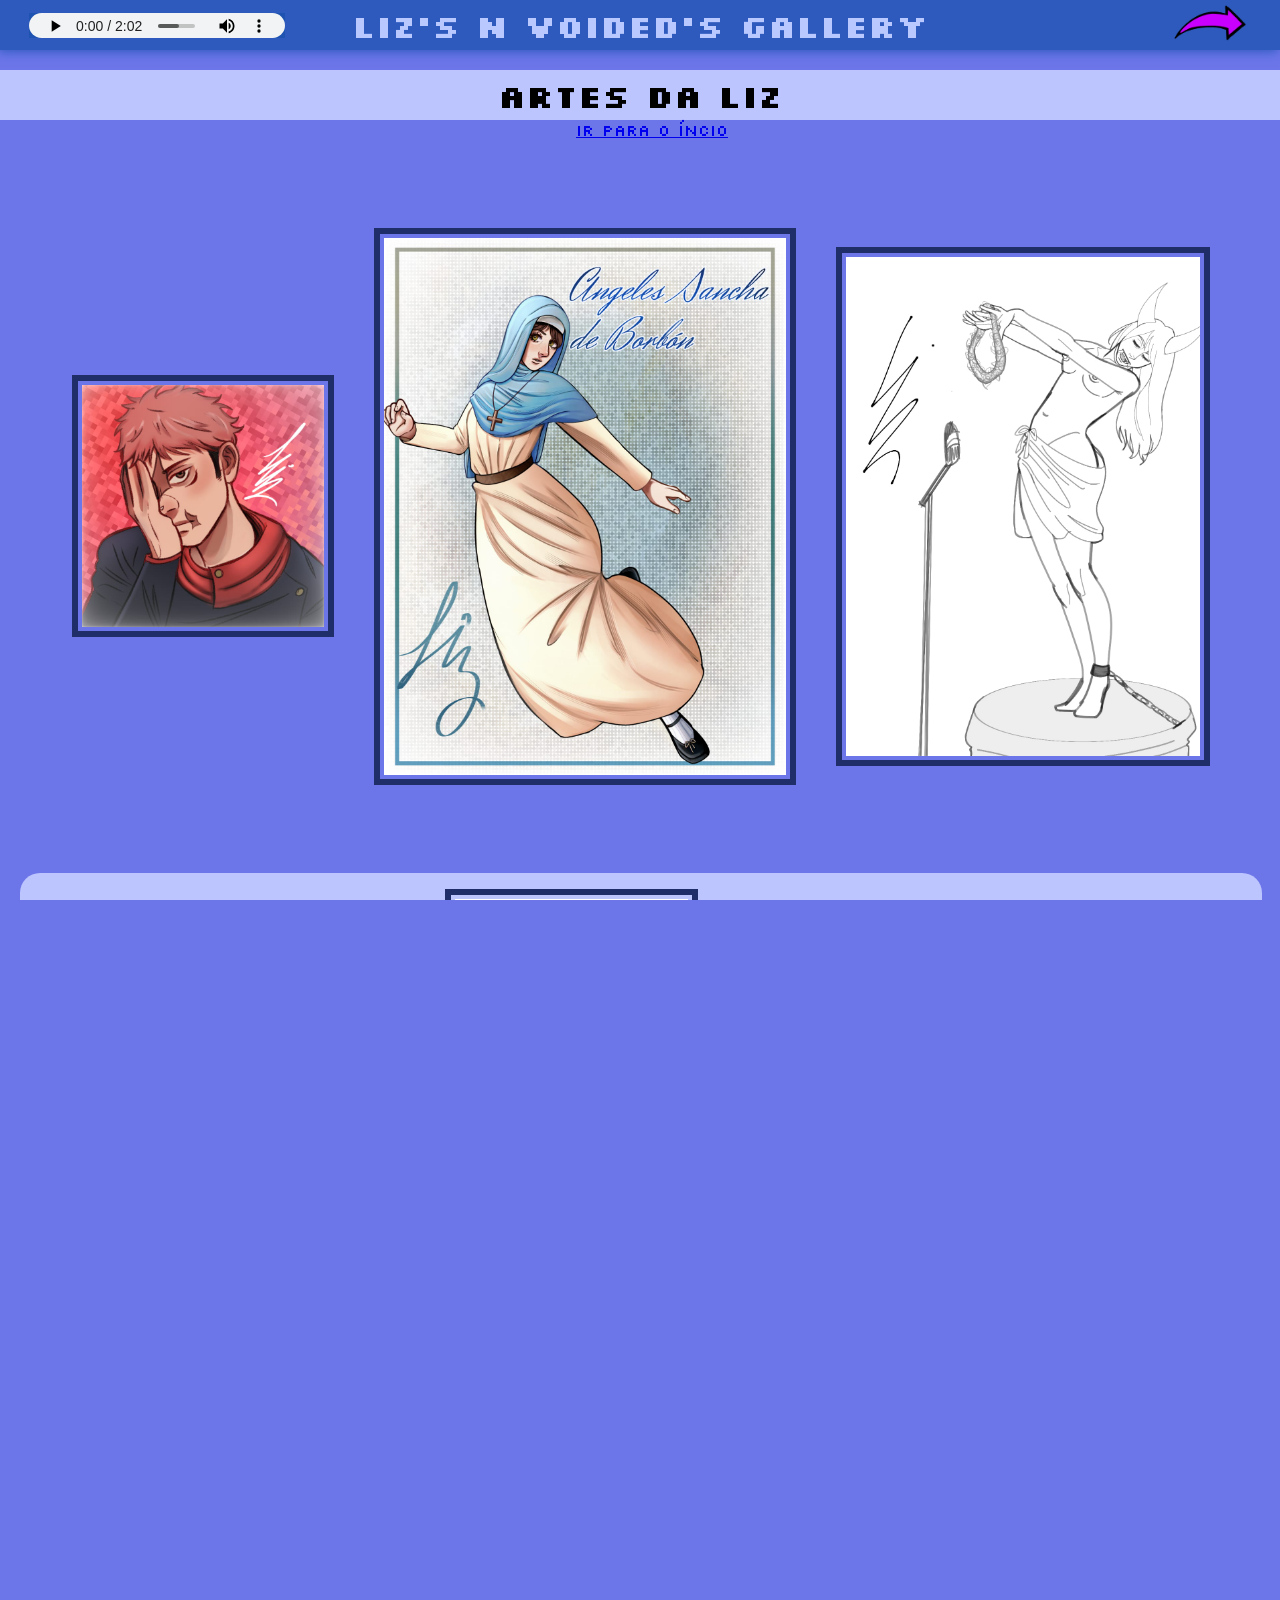
<file: index.html>
<!DOCTYPE html>
<html lang="en">
<head>
    <meta charset="UTF-8">
    <meta name="viewport" content="width=device-width, initial-scale=1.0">
    <title>Liz's n Voided's Gallery</title>
    <link rel="stylesheet" href="style.css">
    <style>
    @import url('https://fonts.googleapis.com/css2?family=Lora:ital,wght@0,400..700;1,400..700&family=Raleway:ital,wght@0,100..900;1,100..900&family=Shalimar&family=Silkscreen:wght@400;700&display=swap');
    </style>
</head>
<body>
    <header>

    <audio preload="metadata" id="player" class="player" src="audio/escapismo.mp3" autoplay controls>
        Seu navegador não suporta o elemento de áudio.
    </audio>
    <h1 id="titulo-home">Liz's n Voided's Gallery</h1> 
     
    <a href="index2.html" class="botao" id="texto-botao-header"><img src="Svg/Ilustração2.png" class="botao-imagem"> </a>
    
     

    </header>

    <h2 class="area-liz" id="titulo">Artes da Liz     
   
    
    <script>
      const playlist = [
        "audio/pareprapensar.mp3",
        "audio/escapismo.mp3",
        "audio/Hip Shop.mp3"
      ];
      
    
      let indiceAtual = 0;
      const player = document.getElementById("player");

    
      player.addEventListener("ended", function() {
        indiceAtual++;

        if (indiceAtual >= playlist.length) {
          indiceAtual = 0; 
        }

        player.src = playlist[indiceAtual];

        player.play().catch(error => {
          console.log("Autoplay bloqueado pelo navegador. Aguardando clique do usuário.");
        });
      });
    </script>       
    </h2>
    <a id="botao-home" href="home.html">Ir para o íncio</a>



    <section>
        <article>
            <img src="img/LizReducer/itadori.jpg" class= "Artes">
        </article>
        
        <article>
            <img src="img/LizReducer/freira.jpg" class= "Artes">
        </article>
        
        <article>
            <img src="img/LizReducer/capetusu.jpg" class= "Artes">
        </article>
    </section>
     
    <section class="linha-moldura-rosa">
        <article>
            <img src="img/LizReducer/desing2.jpg" class= "Artes">
        </article> 

        <article>
            <img src="img/LizReducer/desing.jpg" id="ocOrdem" class= "Artes"> 
            <p class="nota-lateral">Void: Eu achei esses desing's MUITO BONS! Eles estão bem feitos e bem elaborados, principalmente a segunda garota, eu achei o visual dele muito bom e me lembra um pouco de ordem paranormal.</p>
        </article>
    </section> 


    <section>
        <article>
            <img src="img/LizReducer/fury2.jpg" class= "Artes">
        </article>
    
        <article>
            <img src="img/LizReducer/fury.jpg" class= "Artes">
        </article>

         <article>
            <img src="img/LizReducer/noiva.jpg" class= "Artes">
        </article>
    </section>
    
    <h2 id="titulo">Seção da Raika</h2>  

    <section class="linha-moldura-rosa" id="secao-raika" >
        <article>
            <img src="img/LizReducer/lizeraika.jpg" class="raika" >
        </article>
        <article>
            <img src="img/LizReducer/Raika.jpg" class="raika"  id="raika-lildih">
        </article>

        <article>
            <img src="img/LizReducer/RaikaRPG.jpeg"class="raika">
        </article>

    <h4 id="titulo">Biografia da Raika</h4>

        <section id="raika-biografia">   
            <article>
                <img src="img/LizReducer/aot.jpeg" class="raika">
            </article>
            <article>
                <img src="img/LizReducer/aot2.jpeg" class="raika">     
            </article>
                <p3 id="raika-bio-text">
                Raika Meyer é uma mulher de vinte e cinco anos nascida em Munique, na Alemanha, que tem por volta de um metro e oitenta centímetros de altura. Ela tem cabelos ruivos e ondulados, tem grandes olhos azuis e sardas por todo o corpo, que por sinal, é esbelto e curvilíneo, seus seios eram fardos, como seu quadril e traseira, o que faz contraste com sua fina cintura. Sua personalidade é bem introvertida e solitária, o que não parece incomodá-la. Ray parece sempre de cabeça ocupada, perdida nos próprios pensamentos e suas filosofias. Ela é geralmente vista lendo ou desenhando.
                </p3>
            </section> 
        </section>

        <section id="section-geto">
            <article>
                <img src="img/LizReducer/rosot.jpg" class= "Artes">
            </article>
            <article>
                <img src="img/LizReducer/sugurogeto.jpg" class= "Artes">
            </article>
            <article>
                <img src="img/LizReducer/realismvsanime.jpg" class= "Artes">
            </article>                    
        </section>    

        
    <h5 id="titulo">Seção do Void</h5>
    
    <section class="linha-moldura-rosa">
            <article>
                <img src="img/LizReducer/tracer.jpg" class= "Artes">
            </article>
            <article>
                <img src="img/LizReducer/ashe.jpg" class= "Artes">
            </article>
            <article>
                <img src="img/LizReducer/amelie.jpg" class= "Artes">           
            </article>
    </section>
    
    <h6 id="titulo">Nota do Void</h6>
    
    <section class="linha-moldura-rosa">
        <article id="nota-lateral-void"> 
            <p5 id="notaVoide" >Void: Eu amei cada desenho que você fez pra mim ou dos meus personagems, sem falar que todos estão ótimos, o primeiro tem detalhes sutis, seja no fundo ou na personagem. O segundo é maravilhoso, traz exatamente a estética que eu queria entregar pra Ashe. O ultimo é impecável, você transforma tudo que toca em beleza da mais pura e incomparável.</p5>
        </article>
    </section>

    <section>
        <article>
            <img src="img/Liz/verdeama.jpeg" class= "Artes">
        </article>
        <article>
            <img src="img/LizReducer/casal.jpg" class= "Artes">
        </article>
        <article>
            <img src="img/LizReducer/tandere.jpg" class= "Artes">
        </article>
    </section>

    <h6 id="titulo">Seção do Victor</h6>
    
    <section class="linha-moldura-rosa">
        <article>
            <img src="img/LizReducer/peitudo.jpg" class= "Artes">
        </article>
        <article>
            <img src="img/LizReducer/Victor.jpeg" class= "Artes">
        </article>
        <article id="bigode">
            <img src="img/LizReducer/rapazdebigode.jpg" class= "Artes">
        </article>
    </section>

    <section>
        <article id="bigode">
            <img src="img/Liz/moto.jpeg" class= "Artes">
        </article>
        
        <article>
            <img src="img/Liz/perna.jpeg" class= "Artes">
        </article>
        
        
        <article>
            <img src="img/Liz/home.jpeg" class= "Artes">
        </article>
    </section>

        <h6 id="titulo">Seção do Renan</h6>


    <section class="linha-moldura-rosa">
        <article>
            <img src="img/Liz/renan1.jpeg" class= "Artes">
        </article>
        <article>
            <img src="img/Liz/renan2.jpeg" class= "Artes">
        </article>
        <article>
            <img src="img/Liz/renan3.jpeg" class= "Artes">
        </article>
        <article>
            <img src="img/Liz/renan4.jpeg" class= "Artes">
        </article>
    </section>
    
    <article>

    <p2 id="notaVoide">Sou muito grato por ter te conhecido, amo cada coisa que você faz e saber que as suas belas e ternas mãos me desenharam me enche de alegria</p2>
    
    </article>
    
    <section>
        <article>
            <img src="img/LizReducer/freira2.png" class= "Artes">
        </article>
        <article>
            <img src="img/LizReducer/samurai.png" class= "Artes">
        </article>
        <article>
            <img src="img/Liz/muierr.jpeg" class= "Artes">
        </article>
    </section>
</body>
</html>
</file>
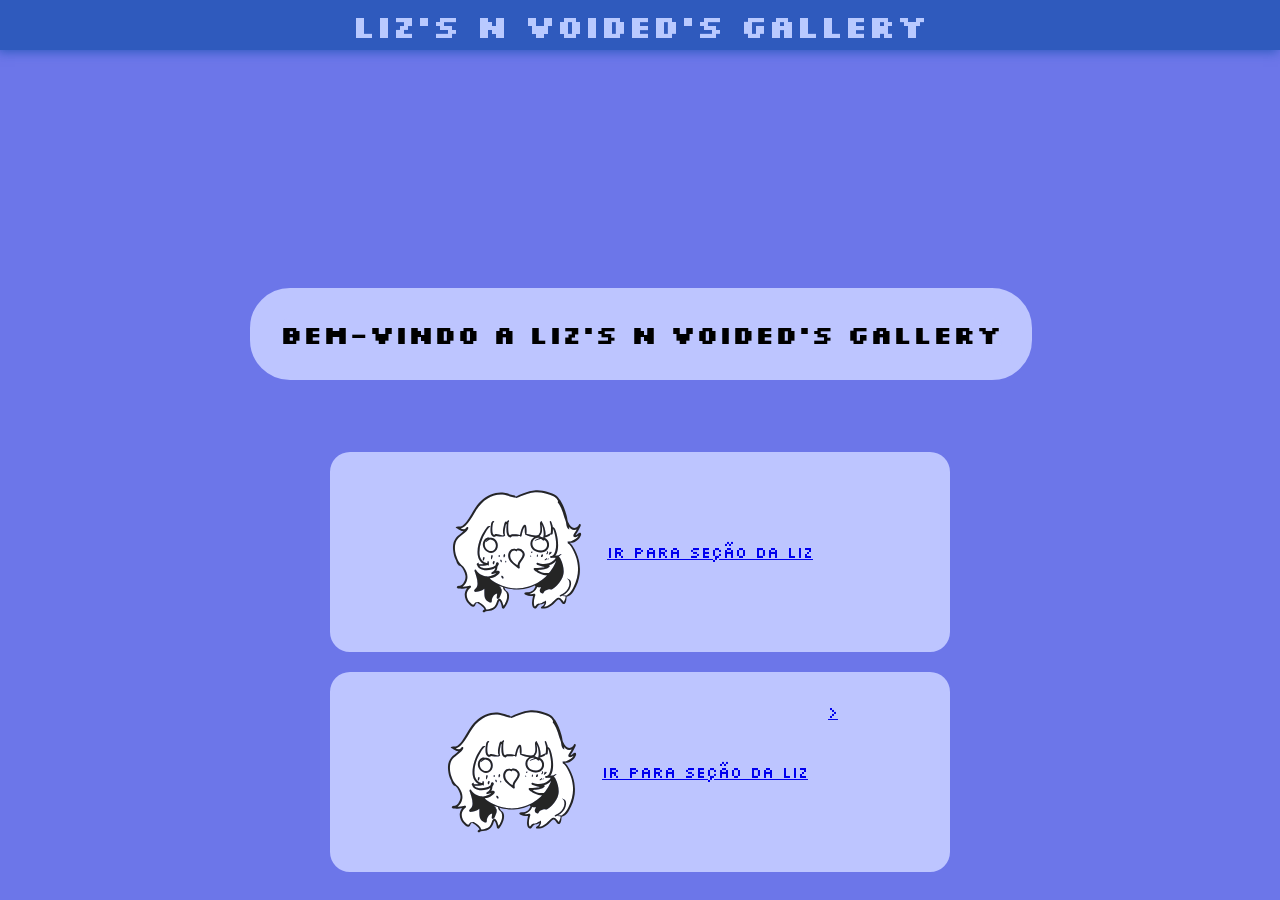
<file: home.html>
<!DOCTYPE html>
<html lang="pt-br">
<head>
    <meta charset="UTF-8">
    <meta name="viewport" content="width=device-width, initial-scale=1.0">
    <title>Liz's n Voided's Gallery</title>
    <link rel="stylesheet" href="home.css">
    <style>
    @import url('https://fonts.googleapis.com/css2?family=Lora:ital,wght@0,400..700;1,400..700&family=Raleway:ital,wght@0,100..900;1,100..900&family=Shalimar&family=Silkscreen:wght@400;700&display=swap');
    </style>
</head>
<body>
    <header>
         <h1 id="titulo-home">Liz's n Voided's Gallery</h1> 
    </header>
        <section>
            <article id="bemvindo">Bem-vindo a Liz's n Voided's Gallery</article>
        </section>
        
            <article id="botao-liz"><a class="botao" href="index.html"><img id="liz"   src="Svg/LizButton(1).svg" alt=""><p id="botao-text">Ir para seção da Liz</p></a></article>
            <article id="botao-liz"><a class="botao" href="index2.html"><img id="liz" src="Svg/LizButton(1).svg" alt=""><p id="botao-text">Ir para seção da Liz</p>></a></article>
       
</body>
</html>
</file>
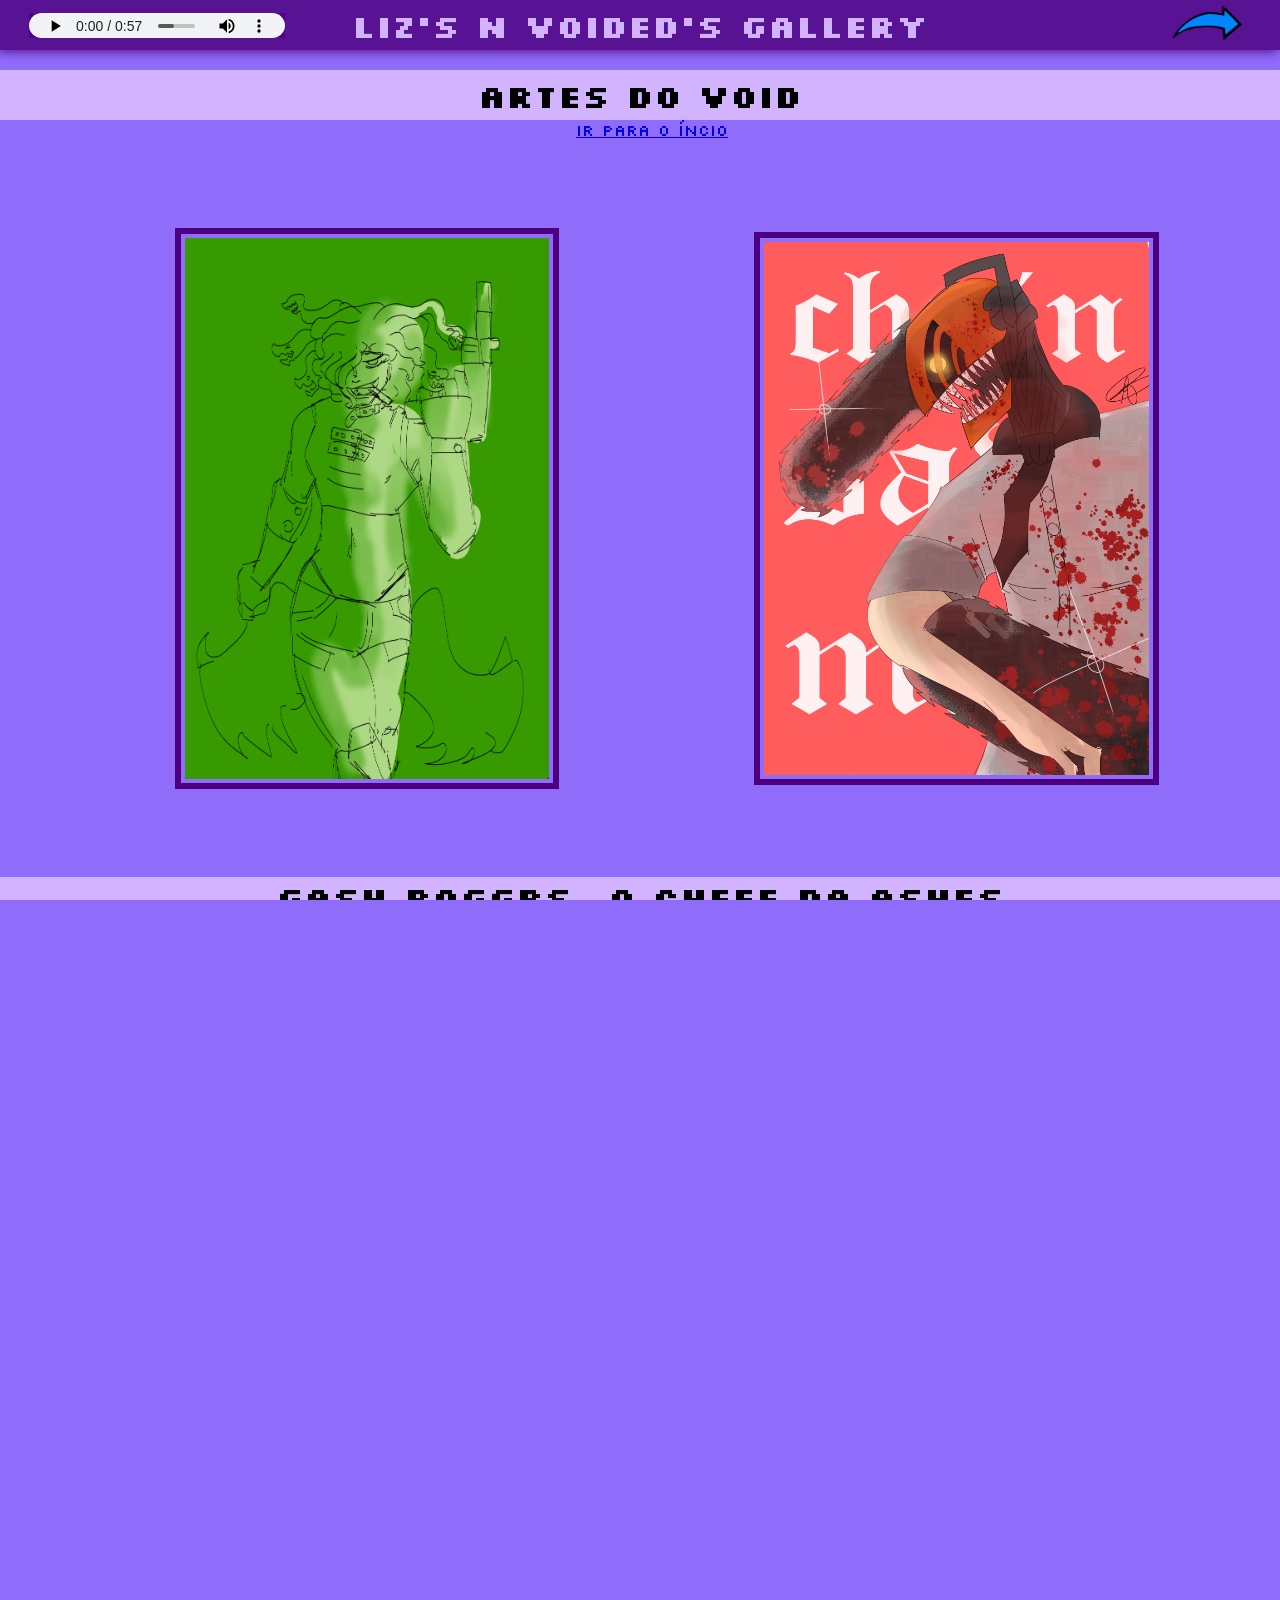
<file: index2.html>
<!DOCTYPE html>
<html lang="pt-br">
<head>
    <meta charset="UTF-8">
    <meta name="viewport" content="width=device-width, initial-scale=1.0">
    <title>Liz's n Voided's Gallery</title>
    <link rel="stylesheet" href="style2.css">
    <style>
    @import url('https://fonts.googleapis.com/css2?family=Lora:ital,wght@0,400..700;1,400..700&family=Raleway:ital,wght@0,100..900;1,100..900&family=Shalimar&family=Silkscreen:wght@400;700&display=swap');
    </style>
</head>

<body>
    <header> 

    <audio preload="metadata" id="player" class="player" src="audio/Temmie Village.mp3" autoplay controls> Seu navegador não suporta o elemento de áudio.</audio>
    
    <h1 id="titulo-home">Liz's n Voided's Gallery</h1>

    <a href="index.html" class="botao" ><img src="Svg/3.png" class="botao-imagem"> </a>

    </header>

    <h2 class="area-void" id="titulo">Artes do Void
    
    <script>

      const playlist = [
        "audio/Spamton.mp3",
        "audio/GarnetFusion.mp3",
        "audio/core.mp3",
        "audio/Temmie Village.mp3"
      ];
      
  
      let indiceAtual = 0;
      const player = document.getElementById("player");


      player.addEventListener("ended", function() {
  
        indiceAtual++;

        if (indiceAtual >= playlist.length) {
          indiceAtual = 0; 
        }

        player.src = playlist[indiceAtual];

        player.play().catch(error => {
          console.log("Autoplay bloqueado pelo navegador. Aguardando clique do usuário.");
        });
      });
    </script>       
    
    </h2>
    <a id="botao-home" href="home.html">Ir para o íncio</a>
    <section id="section-medusa">
        <article>
            <img src="Void/Medusa.png" id="medusa">
        </article>
        <article>
            <img src="Void/Denji.png" alt="">
        </article>
     </section>

     <h2 id="titulo">Gash Roggrs, O chefe da Ashes</h2>
    
     <section id="Void-skecth">
        <article id="gash-article">
            <img src="Void/gashP.png" id="gash-rosto-P" alt="">
        </article>      

        <article id="chefe">
            <img src="Void/CHEFE.png" alt="">
        </article>        
    </section>

    <section id="gash" class="linha-moldura-rosa">
        <article id="gash-rosto">
            <img src="Void/Gash.png" alt="">
        </article>

        <section id="bio-text-gash">
            <p3 id="bio-text">Gash é o líder da príncipal organização que cuida das expedições de Dovelion: A Ashes. Ele cuida das expediçõese direciona diretamente os afiliados de tal organização. Ele é o chefe dos protagonistas, ele se importa muito com todos, principalmente o Komi, que possue a tal mascará antiga.</p3>
            <p3 id="bio-text">Fiquem tranquilos, ele não tem nenhuma outra intenção.</p3>
        </section>
    </section>

    <section id="jossiel-amelie">
        <article id="jossiel">
            <img src="Void/Jossiel.jpg" id="jossiel-img">
        </article>
        <article id="amelie">
            <img src="Void/Amelie2.png" alt="">
        </article>
    </section>

    <h2 id="titulo">Ashe Roaring</h2>

    <section id="ashe-article">
        <article id="ashe">
            <img src="Void/Ashee.png" alt="">
        </article>        
        <article id="bio-ashe">
        <p5 id="notaVoide" >Void: Eu amei cada desenho que você fez pra mim ou dos meus personagems, sem falar que todos estão ótimos, o primeiro tem detalhes sutis, seja no fundo ou na personagem. O segundo é maravilhoso, traz exatamente a estética que eu queria entregar pra Ashe. O ultimo é impecável, você transforma tudo que toca em beleza da mais pura e incomparável.</p5>
        <p5 id="notaVoide">Ashe é uma mulher alta e forte, sempre com uma postura firme e confiante, ela tem os cabelos brancos e usa um avental de artesão, tendo um braço mêcanico , usando botas grandes e um visor repousado no topo da cabeça. Ela é confiente e acha que consegue lidar com tudo sozinha</p5>            
        </article>    
    </section>


   <h1 class="texto" id="titulo">Erwin Amor da Liz</h1>

    <section class="linha-moldura-rosa"  id="section-erwin">
        <article id="article-erwin">
            <img src="Void/erwin.png">
        </article>
        <article id="bio-erwin">
        <p5 class="notaerwin" id="notaVoide">Eu admiro muito o Erwin, pois se que ele foi um apoi pra você, as vezes me inspiro nele pra poder te deixar mais feliz ainda. Você e seus gostos me impressionam, e eu amo ver você feliz, e agradeço ao Erwin por ter de deixado feliz, mesmo quando eu não via.</p5>            
        </article>
    </section>

    <h1 class="texto" id="titulo">Artes da "Queda dos heróis"</h1>
    
    <section id="rpg" class="linha-moldura-rosa">
        <article>
            <img src="Void/blackaura.png">
        </article>
        <article>
            <img src="Void/lIXAURA.png">
        </article>
     </section>

    <section id="amanda">
        <article>
            <img src="Void/AmandaFinalizada.png" alt="">
        </article>
    </section>
    
    <h1 id="titulo">Artes Conceituais</h1>

    <section>
        <article>
            <img src="Void/steelpunk.png" alt="">
        </article>
    </section>

    <section class="linha-moldura-rosa" id="section-annie">
        <article>
            <img src="Void/Annie.png" id="annie">
        </article>
        <p1 id="bio-text">Essa é a Annie. Ela é de uma história minha onde um apocalipse causado por um deus raivoso amaldiçoou toda a terra, mandando um dragão feito de raizes que vê, ouve, e muito provavélmente, sabe de tudo. Ela é uma menina autêntica e usa da sua motosserra para matar raizés vivas, além de usar as propias como combustivél.</p1>
    </section>

    <h1 id="titulo">Concept "Filhote da Pomba"</h1>

    <section class="linha-moldura-rosa">
        <article>
            <img src="Void/doveconcept.png" alt="">
        </article>      
        <p1 id="bio-text">Esse é Dove, a cria da pomba, no começo do jogo, el* não sabe de nada, a unica coisa pe andar e pular, mas coisas basicas como falar, ou escrever são (no inico do jogo) complexas demais pra el*. No jogo, ele será chamado de aventureiro, explorador, cavaleiro e até mesmo de pássaro.</p1>
     </section>

    <h1 id="titulo">Concept Animação</h1> 

    <section class="linha-moldura-rosa">
        <article>
            <img src="Void/animacaoChasing.png"  id="animacaoChasing"alt="">
        </article>
        <article>
            <p3 id="bio-text" class="bio-animacao">Esses desings são de uma animação que estava planejando fazer, onde esses dois roubaram um banco e agora estão fugindo da policia. O homem grande é o mais rígido, ele segue o plano as cegas e se irrita muito fácil com o comportamento da sua parceira, que pelo contrário dele, é guiada pela ganância e poder.</p3>
        </article>
    </section>

      <h1 class="area-void" id="titulo">Artes Gerais</h1> 

    <section>
        <article>
            <img src="Void/Lari.png" alt="">
        </article>        
        <article id="kiriki">
            <img src="Void/kiriki.rffclip.png" alt="">
        </article>
    </section>

    <h2 id="titulo">Concepts do projeto Double Dragon Tower</h2>
     
    <section>
        <article>
            <img src="Void/passarosamurai.png" alt="">
        </article>
    </section>

    <section id="bbdragon" class="linha-moldura-rosa">
        <article>
            <img src="Void/bdragonConcept.png" alt="">  
        </article>    
    </section>

    <p3 id="bio-text">Um dos primeiros desings do Blue</p3>
    
    <section>
        <article>
            <img src="Void/RedDragon2.png" id="reddragon2">
        </article> 
        
        <article>
            <img src="Void/BlueDragon2.png" alt="">
        </article>
    </section>  

         <article>
            <p1 id="bio">Esses sãos os desings do projeto que eu e o Reobe estamos fazendo, eu to cuidando de todas as partes artisticas, As imagems ao lado é um dos personagens jogavéis.</p1>
        </article>
    
    <h6 id="titulo">Seção Da Liz</h6>

    <section id="section-liz">
        <article id="lizfinal">
            <img src="Void/LizFinal.png" alt="">
        </article>  
        <article id="liz2">
            <img src="Void/LuizaPitica.png" alt="">
        </article>
        <article id="jamal">
            <img src="Void/LuizaJamal.gif"></img>
        </article>
    </section>

    <section>
        <article>
            <img src="Void/lizz.jpeg" alt="">
        </article>
        <article>
            <img src="Void/lizrosto.jpeg" alt="">
        </article>
    </section>

    <section>
        <img src="Void/telaloading.jpeg" alt="">
    </section>
</body>
</html>
</file>
<file: style.css>
:root{
        --cor-principal: #6c76e9;
        --cor-realmente-principal: #bdc5ff;
        --cor-section-dois: #1f2e68;;
        --cor-border-section-dois: #bdc5ff;
        --cor-secundaria: #15cce8;
        --cor-header: #1851adb9;
        --cor-border: #1f2e68;
        --cor-header-texto: #b9c9ff;
        --cor-texto-article: #2d0047;
    }

    *{
        padding: 0;
        margin: 0;
        border: 0;
        box-sizing: border-box;
    }


    html, body{
        height: 100%;
        width: 100%;
        scroll-behavior: smooth; 
        background-color: var(--cor-principal);
        overflow-x: hidden;
        scroll-behavior: smooth;
    }
    
    ::-webkit-scrollbar {
        width: 8px;
    }


    body {
        gap: 20px;
    }

    article{
        display: flex;
        justify-content: center;
        margin: 20px; 
        height: auto;         
        max-height: 700px;
    }

    section {
        display: flex;
        justify-content: center;
        align-items: center;        
        margin: 20px;     
        width: 97%;
        height: auto;
        max-height: 700px;
        padding: 2rem;     
    }

    main {
        display: flex;      
        flex-direction: row; 
        flex-wrap: wrap;           
        margin-top: 50px;
        padding: 20px;  
        margin-left: 40px;   
    }

    header {
        display: flex;
        align-items: center;
        justify-content: space-around;
        position: absolute;
        top: 0;
        left: 0;
        height: 50px;
        width: 100%;
        background-color: var(--cor-header);
        color: var(--cor-header-texto);
        box-shadow: -2px 2px 10px var(--cor-header);
        font-family: 'Silkscreen', sans-serif
    }
    
        #botao-home{
        margin-top: 20%;
        margin-left: 45%;      
        font-family: 'Silkscreen', sans-serif ;
    }

        #titulo-home{
        display: flex;
        justify-content: center;
        align-items: center;
        position: fixed;
    }


    aside{
        background-color: var(--cor-texto-article);
        width: 15%;
        height: 100%;
    }

    .botao-imagem{
        width: 5rem;
    }

    .Artes {
        width: 100%;
        height: auto;
        margin: 1rem auto;
        border: 6px solid var(--cor-border);
        padding: 4px;
    }

    .linha-moldura-rosa {
        background-color: var(--cor-realmente-principal);
        border-radius: 20px;
    }

    .area-liz{ 
        display: flex;
        justify-content: space-around;
        align-items: center;

        font-size: 1.5rem;

        margin-top: 70px;
        height: 50px;
        width: 100%;
        background-color: var(--cor-realmente-principal);
    }

    .player{
        display: flex;
        margin-right: 70%;
        height: 50%;
        width: 20%;
        background-color: var(--cor-header);

    }


    .player-container {
      background-color: var(--cor-header); 
      border: 2px solid var(--cor-border);
      border-radius: 12px;
      padding: 15px;
      color: var(--cor-header-texto);
      max-width: 500px;
    }


    .player-progress-bar {
     background-color: var(--cor-section-dois);
     border: 1px solid var(--cor-border-section-dois);
     height: 8px;
     border-radius: 4px;
     overflow: hidden;
     margin-bottom: 15px;
    }


    .player-progress-current {  
      background-color: var(--cor-secundaria); 
      width: 45%;
      height: 100%;
    }

    .player-controls {
       display: flex;
       gap: 10px;
       align-items: center;
    }

    .player-btn {
        background-color: var(--cor-principal);
        border: 1px solid var(--cor-border-section-dois);
        color: var(--cor-realmente-principal);
        padding: 8px 16px;
        border-radius: 6px;
        cursor: pointer;
        font-weight: bold;
        transition: all 0.2s ease;
    }

    .player-btn:hover {
        background-color: var(--cor-secundaria);
        color: var(--cor-texto-article);
        border-color: var(--cor-secundaria);
    }


   
    body {
       caret-color: transparent;
    }


    div, section, img, header {
        user-select: none;
        -webkit-user-select: none; 
    }


    input, textarea {
        caret-color: auto;
        user-select: text;
        -webkit-user-select: text;
    }


    #ocOrdem{
        width: 30%;
    }

    .nota-lateral{
        font-size: 1.4rem;
        width: 40%;
        margin: auto auto auto 1rem;
        color: var(--cor-texto-article);
        font-family: 'Silkscreen', sans-serif   
    }
    
    #secao-raika{
        display: flex;
        flex-wrap: wrap;
        gap: 20px;
    }

    .raika {
        height: 280px;
        flex: 1 0 200px;
    
        margin: 1rem auto;
        border: 6px solid var(--cor-border);
        padding: 4px;
    }

    #section-raika{
        display: flex;
        justify-content: center;
        align-items: center;
        font-size: 3rem;

    }



    #raika-biografia{
        display: flex;
        justify-content: center;
        align-items: center;

        font-size: 1.1rem;
        color: var(--cor-border-section-dois);
        background-color: var(--cor-section-dois);

        
        border-radius: 10px;
        width: 100%;
        margin-top: 2px;
    }

    #raika-biografia img{
        border: 6px solid var(--cor-border-section-dois);
    }   

    #raika-bio-text{
        display: flex;
        justify-content: center;
        align-items: center;
        height: 290px;
        flex: 1 0 200px;
        font-family: 'Silkscreen', sans-serif   
    }

    #titulo{
        display: flex;
        justify-content: space-around;
        align-items: center;
        font-size: 2.0rem;
        background-color: var(--cor-realmente-principal);
        font-family: 'Silkscreen', serif   
    }

    #section-geto{
        margin-top: 190px;
    }    

    #nota-lateral-void{
        display: flex;
        justify-content: center;
        align-items: center;
        font-size: 1.6rem;
        font-family: 'Silkscreen', sans-serif   
    }

    #bigode{
        width: 75%;
    }

    #hihi{
        background-color: var(--cor-realmente-principal);
    }

    #notaVoide{
        background-color: var(--cor-realmente-principal);
        font-size: 1.2rem;
        border: 4px solid var(--cor-realmente-principal);
        border-radius: 10px;
        font-family: 'Silkscreen', sans-serif   
    }

    .botao{
        display: flex;
        justify-content: flex-end;
        align-items: flex-end;
        position: relative;
        border: 0px;
        width: 1%;
    }
</file>
<file: home.css>
:root{
        --cor-principal: #6c76e9;
        --cor-realmente-principal: #bdc5ff;
        --cor-section-dois: #1f2e68;;
        --cor-border-section-dois: #bdc5ff;
        --cor-secundaria: #15cce8;
        --cor-header: #1851adb9;
        --cor-border: #1f2e68;
        --cor-header-texto: #b9c9ff;
        --cor-texto-article: #2d0047;
    }

    *{
        padding: 0;
        margin: 0;
        border: 0;
        box-sizing: border-box;
    }


    html, body{
        height: 100%;
        width: 100%;
        scroll-behavior: smooth; 
        background-color: var(--cor-principal);
        overflow-x: hidden;
        scroll-behavior: smooth;
    }
    
    ::-webkit-scrollbar {
        width: 8px;
    }


    body {
        gap: 20px;
    }

    article{
        display: flex;
        justify-content: center;
        margin: 20px; 
        height: auto;         
        max-height: 700px;
    }

    section {
        display: flex;
        justify-content: center;
        align-items: center;        
        margin: 20px;     
        width: 97%;
        height: auto;
        max-height: 700px;
        padding: 2rem;     
    }

    main {
        display: flex;      
        flex-direction: row; 
        flex-wrap: wrap;           
        margin-top: 50px;
        padding: 20px;  
        margin-left: 40px;   
    }

    header {
        display: flex;
        align-items: center;
        justify-content: space-around;
        position: absolute;
        top: 0;
        left: 0;
        height: 50px;
        width: 100%;
        background-color: var(--cor-header);
        color: var(--cor-header-texto);
        box-shadow: -2px 2px 10px var(--cor-header);
        font-family: 'Silkscreen', sans-serif
    }

        #titulo-home{
        display: flex;
        justify-content: center;
        align-items: center;
        position: fixed;
    }

    #bemvindo{
        font-family: 'Silkscreen', sans-serif;
        font-weight: 700;
        font-size: 1.6rem;
        margin-top: 20%;
        background-color: var(--cor-border-section-dois);
        border: 30px solid var(--cor-border-section-dois);
        border-radius: 40px;
    }

    .botao{ 
        display: flex;
        justify-content: center;
        align-items: flex-start;
        flex-direction: row;
        font-family: 'Silkscreen', sans-serif;
        background-color: var(--cor-border-section-dois);
        border: 30px solid var(--cor-border-section-dois);
        border-radius: 20px;
        width: 50%;
    }

    #botao-text{
       display: flex;
       justify-content: center;
       align-items: center;
       padding: 20px;
       align-self: center;
    }

    #liz{
        display: flex;
       justify-content: center;
       align-items: center;
        width: 25%;
    }
</file>
<file: style2.css>
:root{
        --cor-principal: #906cfa;
        --cor-realmente-principal: #d2b3ff;
        --cor-section-dois: #b28cec;
        --cor-border-section-dois: #784dbc;
        --cor-secundaria: #15cce8;
        --cor-header: #4d0080d4;
        --cor-border: #4c0080;
        --cor-header-texto: #d2b3ff;
        --cor-texto-article: #2d0047;
    }
    *{
        padding: 0;
        margin: 0;
        border: 0;
        box-sizing: border-box;
    }

    
    @font-face {
        font-family: "MinhaFonte";
        src: url("Fonts/alagard.ttf") format("ttf");
        font-weight: normal;
        font-style: normal;
        font-display: swap;
    }


    html, body{
        height: 100%;
        width: 100%;
        scroll-behavior: smooth; 
        background-color: var(--cor-principal);
        overflow-x: hidden;
    }
 
    body {
        gap: 20px;
    }

    article{
        display: flex;
        justify-content: center;   
        align-items: center; 
        margin: 20px; 
        height: auto;         
        max-height: 700px;
    }

    section {
        display: flex;
        justify-content: center;
        align-items: center;        
        margin: 20px;     
        width: 97%;
        height: auto;
        max-height: 700px;
        padding: 2rem;     
    }

    main {
        display: flex;      
        flex-direction: row; 
        flex-wrap: wrap;           
        margin-top: 50px;
        padding: 20px;  
        margin-left: 40px;   
    }

    header {
        display: flex;
        align-items: center;
        justify-content: space-around;
        position: absolute;
        top: 0;
        left: 0;
        height: 50px;
        width: 100%;
        background-color: var(--cor-header);
        color: var(--cor-header-texto);
        box-shadow: -2px 2px 10px var(--cor-header);
        font-family: 'Silkscreen', sans-serif   
    }

    #titulo-home{
        display: flex;
        justify-content: center;
        align-items: center;
        position: fixed;
    }

    img {
        width: 80%;
        height: auto;
        margin: 1rem auto;

        padding: 4px;
        
    }

    section img{
        border: 6px solid var(--cor-border);
    }

    

    .linha-moldura-rosa {
        background-color: var(--cor-realmente-principal);
        border-radius: 20px;
    }

    #section-annie{
        margin-bottom: 90px;
    }

    .bio-animacao{
        width: 60%;
        font-family: 'Silkscreen', sans-serif   
    }

    #animacaoChasing{
        width: 100%;
    }

    #bbdragon{
        display: flex;
        flex-direction: row;
    }

    .area-void{ 
        display: flex;
        justify-content: center;
        align-items: center;

        font-size: 1.5rem;

        margin-top: 70px;
        height: 50px;
        width: 100%;
        background-color: var(--cor-realmente-principal);
    }

    #botao-home{
        margin-top: 20%;
        margin-left: 45%;      
        font-family: 'Silkscreen', sans-serif ;
    }
    
    #titulo{
        display: flex;
        justify-content: center;
        align-items: center;
        font-size: 2.0rem;
        background-color: var(--cor-realmente-principal);
        font-family: 'Silkscreen', sans-serif   
    }    

    #notaVoide{
        background-color: var(--cor-realmente-principal);
        font-size: 1.0rem;
        width: 120%;
        border: 4px solid var(--cor-realmente-principal);
        border-radius: 10px;        
    }

    #ashe-article{
        padding-bottom: 2px;
    }

    #bio-ashe{
        display: flex;
        flex-direction: column;
        align-items: center;
        font-size: 1.2rem;
        padding-top: 1px;
        width: 30%;
        gap: 10px;      
        font-family: 'Silkscreen', sans-serif   
    }


    #bio-erwin{
        display: flex;
        flex-direction: column;
        align-items: center;
        padding-top: 1px;
        width: 80%;
        gap: 10px;
        font-family: 'Silkscreen', sans-serif   
    }

    #section-erwin{
        display: flex;
        justify-content: center ;
        gap: 3px;
        width: 97%
    }   

    .notaerwin{
        width: 100%;

    }

    #finn{
        width: 120%;
    }

    #ashe{
        width: 100%;
    }

    #medusa{
        width: 65%;
    }

    #chefe{
        width: 200%;
    }

    #gash-rosto{
        width: 100%;
    }

    #annie{
        width: 90% ;
    }
    
    #bio-text{
        display: flex;
        justify-content: center;
        align-items: center;
        font-size: 1.4rem;
        font-family: 'Silkscreen', sans-serif   
    }

    #bio{
        display: flex;
        justify-content: center;
        align-items: center;
        background-color: var(--cor-realmente-principal);
        font-size: 1.4rem;
        border: 4px solid var(--cor-realmente-principal);
        border-radius: 10px;
        font-family: 'Silkscreen', sans-serif   
    }    
    


    #bio-text-gash{
        display: flex;
        flex-direction:column;   
        font-size: 1.4rem;
        gap: 20px;
        font-family: 'Silkscreen', sans-serif   
    }



    .player{
        display: flex;
        margin-right: 70%;
        height: 50%;
        width: 20%;
        background-color: var(--cor-header);

    }



    #concept-titulo{
        display: flex;
        justify-content: center;
        align-items: center;
        padding-top: 10px;
        font-size: 2.5rem;
        color: beige;        
    }

    #kiriki{
        width: 140%;
    }

    #liz2{
        width: 100%;
        height: 100%;
    }

    #lizfinal{
        width: 90%;
    }
    
    #jamal{
        width: 90%;
    }

    #jossiel-img{
        width: 120%;
    }
    

    .botao{
        display: flex;
        justify-content: flex-end;
        align-items: flex-end;
        position: relative;
        border: 0px;
        width: 1%;
    }

        .botao-imagem{
        width: 5.4rem;
    }
</file>
